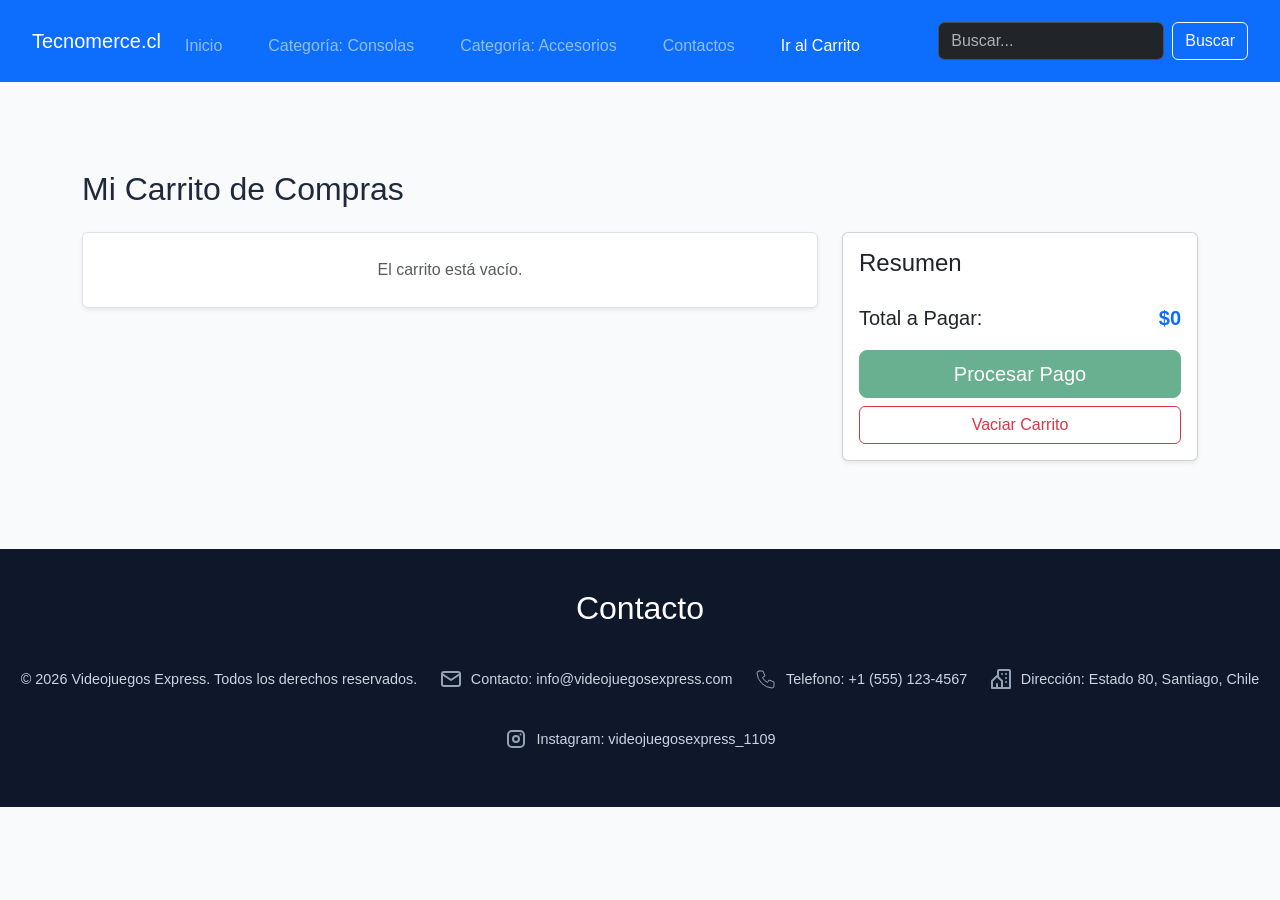
<file: carrito.html>
<!DOCTYPE html>
<html lang="es">
<head>
    <meta charset="UTF-8">
    <meta name="viewport" content="width=device-width, initial-scale=1.0">
    <title>Carrito de Compras - Tecnomerce</title>
    <link href="https://cdn.jsdelivr.net/npm/bootstrap@5.3.8/dist/css/bootstrap.min.css" rel="stylesheet">
    <link rel="stylesheet" href="assets/css/style.css">
</head>
<body>
    <header>
        <nav class="navbar navbar-expand-lg bg-primary" data-bs-theme="dark">
            <div class="container-fluid">
                <a class="navbar-brand" href="index.html">Tecnomerce.cl</a>
                <button class="navbar-toggler" type="button" data-bs-toggle="collapse" data-bs-target="#navbarNav">
                    <span class="navbar-toggler-icon"></span>
                </button>
                <div class="collapse navbar-collapse" id="navbarNav">
                    <ul class="navbar-nav me-auto">
                        <li class="nav-item"><a class="nav-link" href="index.html">Inicio</a></li>
                        <li class="nav-item"><a class="nav-link" href="#">Categoría: Consolas</a></li>
                        <li class="nav-item"><a class="nav-link" href="#">Categoría: Accesorios</a></li>
                        <li class="nav-item"><a class="nav-link" href="contacto.html">Contactos</a></li>
                        <li class="nav-item"><a class="nav-link active" href="carrito.html">Ir al Carrito</a></li>
                    </ul>
                    <form class="d-flex" id="formulario-busqueda">
                        <input class="form-control me-2" type="search" id="input-busqueda" placeholder="Buscar..." required>
                        <button class="btn btn-outline-light" type="submit">Buscar</button>
                    </form>
                </div>
            </div>
        </nav>
    </header>

    <main class="container mt-5 mb-5">
        <h2 class="mb-4">Mi Carrito de Compras</h2>
        
        <div class="row">
            <div class="col-md-8">
                <!-- Aquí se listarán los productos -->
                <ul id="lista-carrito-pagina" class="list-group mb-3 shadow-sm">
                    <li class="list-group-item text-muted text-center py-4">El carrito está vacío.</li>
                </ul>
            </div>
            
            <div class="col-md-4">
                <!-- Resumen y total -->
                <div class="card shadow-sm">
                    <div class="card-body">
                        <h4 class="card-title mb-4">Resumen</h4>
                        <div class="d-flex justify-content-between mb-3">
                            <span class="fs-5">Total a Pagar:</span>
                            <span class="fs-5 fw-bold text-primary">$<span id="total-carrito-pagina">0</span></span>
                        </div>
                        <button class="btn btn-success w-100 btn-lg" id="btn-procesar-pago" disabled>Procesar Pago</button>
                        <button class="btn btn-outline-danger w-100 mt-2" id="btn-vaciar-carrito">Vaciar Carrito</button>
                    </div>
                </div>
            </div>
        </div>
    </main>

    <footer>
            <h2 id="titulo-footer">Contacto</h2>
        <p>&copy; 2026 Videojuegos Express. Todos los derechos reservados.</p>
        <p> <svg xmlns="http://www.w3.org/2000/svg" width="24" height="24" viewBox="0 0 24 24" fill="none" stroke="black" stroke-width="2" stroke-linecap="round" stroke-linejoin="round" class="icon icon-tabler icons-tabler-outline icon-tabler-mail"><path stroke="none" d="M0 0h24v24H0z" fill="none" /><path d="M3 7a2 2 0 0 1 2 -2h14a2 2 0 0 1 2 2v10a2 2 0 0 1 -2 2h-14a2 2 0 0 1 -2 -2v-10" /><path d="M3 7l9 6l9 -6" /></svg> Contacto: info@videojuegosexpress.com</p>
        <p> <svg xmlns="http://www.w3.org/2000/svg" width="24" height="24" viewBox="0 0 24 24" fill="none" stroke="black" stroke-width="1" stroke-linecap="round" stroke-linejoin="round" class="icon icon-tabler icons-tabler-outline icon-tabler-phone"><path stroke="none" d="M0 0h24v24H0z" fill="none" /><path d="M5 4h4l2 5l-2.5 1.5a11 11 0 0 0 5 5l1.5 -2.5l5 2v4a2 2 0 0 1 -2 2a16 16 0 0 1 -15 -15a2 2 0 0 1 2 -2" /></svg> Telefono: +1 (555) 123-4567</p>
        <p> <svg xmlns="http://www.w3.org/2000/svg" width="24" height="24" viewBox="0 0 24 24" fill="none" stroke="black" stroke-width="2" stroke-linecap="round" stroke-linejoin="round" class="icon icon-tabler icons-tabler-outline icon-tabler-building-community"><path stroke="none" d="M0 0h24v24H0z" fill="none" /><path d="M8 9l5 5v7h-5v-4m0 4h-5v-7l5 -5m1 1v-6a1 1 0 0 1 1 -1h10a1 1 0 0 1 1 1v17h-8" /><path d="M13 7l0 .01" /><path d="M17 7l0 .01" /><path d="M17 11l0 .01" /><path d="M17 15l0 .01" /></svg> Dirección: Estado 80, Santiago, Chile</p>
        <p> <svg xmlns="http://www.w3.org/2000/svg" width="24" height="24" viewBox="0 0 24 24" fill="none" stroke="black" stroke-width="2" stroke-linecap="round" stroke-linejoin="round" class="icon icon-tabler icons-tabler-outline icon-tabler-brand-instagram"><path stroke="none" d="M0 0h24v24H0z" fill="none" /><path d="M4 8a4 4 0 0 1 4 -4h8a4 4 0 0 1 4 4v8a4 4 0 0 1 -4 4h-8a4 4 0 0 1 -4 -4l0 -8" /><path d="M9 12a3 3 0 1 0 6 0a3 3 0 0 0 -6 0" /><path d="M16.5 7.5v.01" /></svg> Instagram: videojuegosexpress_1109</p>

    </footer>

    <script src="https://cdn.jsdelivr.net/npm/bootstrap@5.3.8/dist/js/bootstrap.bundle.min.js"></script>
    <script src="assets/js/script.js"></script>
</body>
</html>
</file>
<file: assets/css/style.css>
/* =========================================
1. RESET BÁSICO Y TIPOGRAFÍA
   ========================================= */
* {
    box-sizing: border-box;
    margin: 0;
    padding: 0;
}

body {
    background-color: #f8fafc; 
    color: #1e293b; 
    font-family: 'Segoe UI', Roboto, Helvetica, Arial, sans-serif;
    line-height: 1.6;
}

/* =========================================
   2. HEADER Y NAVEGACIÓN (FLEXBOX)
   ========================================= */
.navbar {
    background-color: #2563eb;
    padding: 15px 20px;
}

/* Altura uniforme para las imágenes del carrusel */
.carousel-item img {
    height: 400px;
    object-fit: contain; 
}

/* Transición suave para el estado normal de la tarjeta */
.card {
    transition: transform 0.3s ease, box-shadow 0.3s ease; 
}

/* Efecto al pasar el cursor */
.card:hover {
    transform: translateY(-10px); /* El valor negativo la mueve hacia arriba */
    box-shadow: 0 10px 20px rgba(0,0,0,0.2); /* Sombra más pronunciada para dar efecto 3D */
}

.card-img-top{
    height: 310px;
    object-fit: cover;
}

header p{
    background-color: #ffffff;
    padding: 20px 40px;
    border-bottom: 4px solid #2563eb;
    display: flex;
    flex-direction: column;
    align-items: center;
    gap: 15px; /* Espacio entre título, buscador y texto */
    text-align: center;
}

header h1 {
    color: #2563eb;
    font-size: 2.5rem;
}

/* Formulario de búsqueda */
header div span form {
    display: flex;
    justify-content: center;
}

header input[type="text"] {
    padding: 10px 15px;
    border: 2px solid #cbd5e1;
    border-radius: 25px;
    width: 100%;
    max-width: 350px;
    transition: border-color 0.3s;
}

/* Selector de estado */
header input[type="text"]:focus {
    border-color: #2563eb;
    outline: none;
}

nav ul {
    list-style-type: none;
    display: flex;
    justify-content: center;
    gap: 30px; /* Separación horizontal entre links */
    padding-top: 10px;
}

nav ul li a {
    text-decoration: none;
    color: #1e293b;
    font-weight: bold;
    font-size: 1.1rem;
    transition: color 0.3s ease;
}

/* Selector :hover */
nav ul li a:hover {
    color: #2563eb;
    text-decoration: underline;
}

/* =========================================
   3. SECCIÓN DE PRODUCTOS (CSS GRID)
   ========================================= */
main {
    padding: 40px 20px;
    max-width: 1200px;
    margin: 0 auto; /* Centrar el contenido principal */
}

main section > h2, 
main section > p {
    text-align: center;
    margin-bottom: 15px;
}


/* Contenedor Grid */
main section ul {
    display: grid;
    grid-template-columns: repeat(3,1fr); /* 3 columnas iguales */
    gap: 30px; /* Espacio entre tarjetas */
    list-style: none;
    margin-top: 30px;
}

/* Tarjetas de producto */
main section ul li {
    background-color: #ffffff;
    border: 1px solid #e2e8f0;
    border-radius: 10px;
    padding: 20px;
    text-align: center;
    box-shadow: 0 4px 6px rgba(0,0,0,0.05);
    transition: transform 0.3s ease, box-shadow 0.3s ease;
}

/* Selector :nth-child (aplica un color de fondo distinto a tarjetas pares) */
main section ul li:nth-child(even) {
    background-color: #f1f5f9;
}

/* Selector :hover para las tarjetas */
main section ul li:hover {
    transform: translateY(-8px);
    box-shadow: 0 10px 20px rgba(0,0,0,0.15);
}

/* Adaptar imágenes al Grid */
main section ul li img {
    width: 100%;
    max-width: 250px;
    height: auto;
    border-radius: 8px;
    margin-bottom: 15px;
}

/* =========================================
   4. FOOTER (FLEXBOX)
   ========================================= */
footer {
    background-color: #0f172a;
    color: #cbd5e1;
    padding: 40px 20px;
    display: flex;
    flex-wrap: wrap; /* Permite que los elementos bajen si no hay espacio */
    justify-content: space-around;
    align-items: center;
    gap: 20px;
}

#titulo-footer {
    color: #ffffff;
    width: 100%;
    text-align: center;
    margin-bottom: 20px;
}

footer p {
    display: flex;
    align-items: center;
    gap: 8px; /* Espacio entre el icono SVG y el texto */
    font-size: 0.9rem;
}

footer svg {
    stroke: #94a3b8; /* Darle color gris a los íconos */
}

/* =========================================
    5. MEDIA QUERIES (RESPONSIVE DESIGN)
   ========================================= */

/* Para Tablets y pantallas medianas */
@media (max-width: 900px) {
    main section ul {
        grid-template-columns: repeat(2, 1fr); /* Pasa a 2 columnas */
    }
}

/* Para Dispositivos Móviles */
@media (max-width: 600px) {
    header {
        padding: 15px;
    }
    
    nav ul {
        flex-direction: column; /* Apila los links de navegación */
        gap: 15px;
    }

    main section ul {
        grid-template-columns: 1fr; /* Pasa a 1 sola columna */
    }

    footer {
        flex-direction: column; /* Apila la información de contacto */
        text-align: center;
    }
}

/* =========================================
6. ESTILOS (PÁGINA DE CONTACTO)
   ========================================= */

.contenedor-contacto {
    max-width: 700px;
}

.contenedor-contacto h2 {
    color: #2563eb;
    margin-bottom: 10px;
}

/* Usamos Flexbox para apilar las tarjetas con una separación uniforme */
.tarjetas-contacto {
    display: flex;
    flex-direction: column;
    gap: 15px;
    margin-top: 25px;
}

/* Estilo para cada tarjeta individual */
.tarjeta {
    display: flex;
    align-items: center; /* Alinea el ícono y el texto verticalmente */
    gap: 20px; /* Separación entre el ícono y el texto */
    background-color: #ffffff;
    padding: 20px 25px;
    border: 1px solid #e2e8f0;
    border-radius: 13px;
    box-shadow: 0 4px 6px rgba(0,0,0,0.05);
    font-size: 1.1rem;
    font-weight: 500;
    transition: all 0.3s ease; /* Transición suave para el efecto hover */
}

/* Selector :hover - Mueve la tarjeta hacia la derecha al pasar el ratón */
.tarjeta:hover {
    transform: translateX(10px); 
    box-shadow: 0 8px 15px rgba(0,0,0,0.1);
    border-color: #2563eb; /* Borde azul al interactuar */
}

/* Le damos el color azul de tu marca a los íconos SVG y los hacemos un poco más grandes */
.tarjeta svg {
    stroke: #2563eb; 
    flex-shrink: 0;
    width: 30px;
    height: 30px;
}

/* =========================================
7. ESTILOS DE PRECIO (PRODUCTOS)
   ========================================= */
.precio {
    font-size: 1.3rem;
    font-weight: bold;
    color: #2563eb; /* El mismo azul de tu marca */
    margin-top: 10px;
}

/* =========================================
   AJUSTE DE SIMETRÍA PARA TARJETAS
   ========================================= */
.card {
    height: 100%; /* La tarjeta ocupa todo el alto disponible */
}

.card-img-top {
    width: 100%;
    height: 280px; /* Altura fija para TODAS las imágenes */
    object-fit: cover; /* Llena el espacio sin deformar la imagen */
    object-position: center top; /* Centra la imagen priorizando la parte superior */
}
</file>
